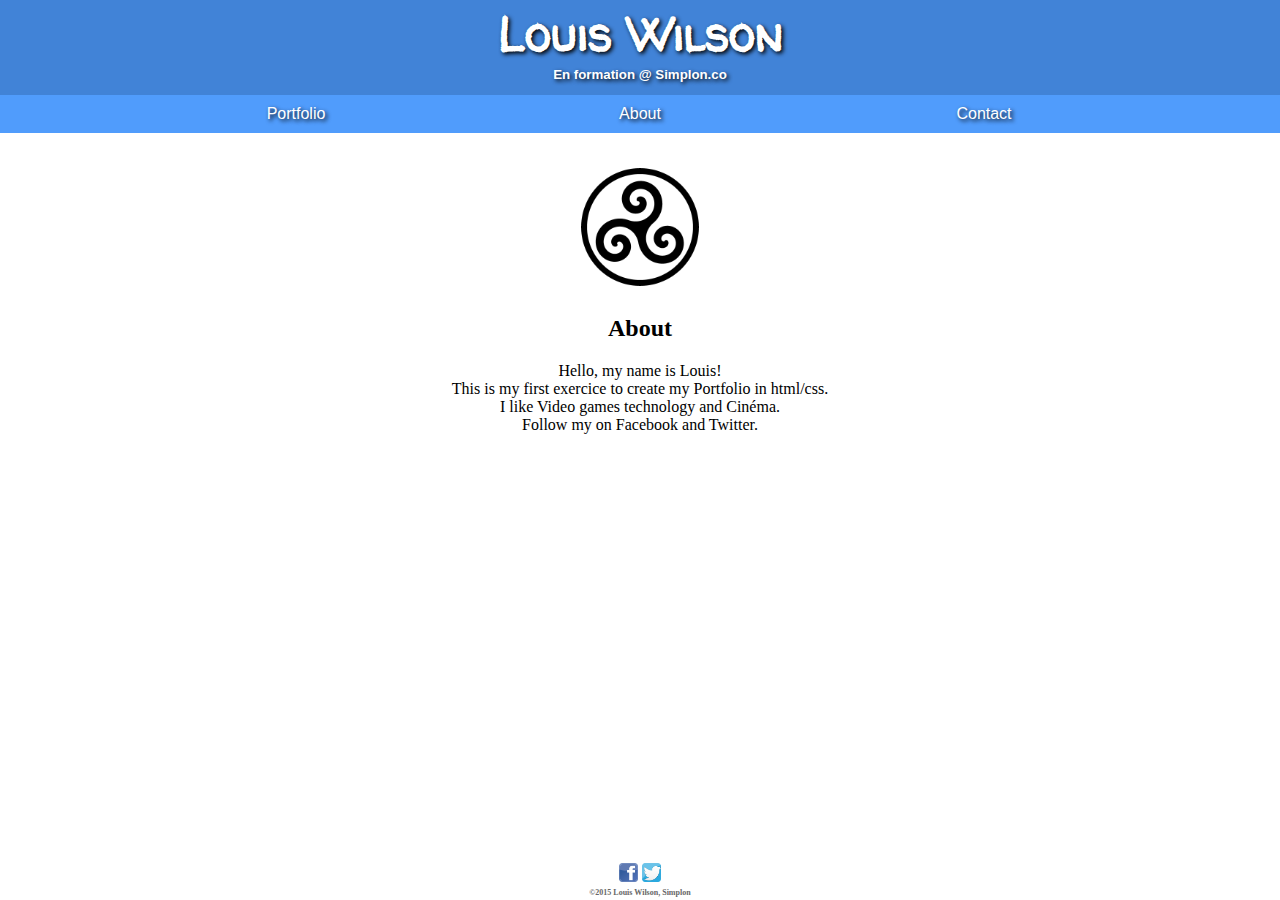
<file: Bureau/project_portfolio/html/about.html>
<!DOCTYPE html>
<html>
  <head>     <!--Page header-->
    <link href='https://fonts.googleapis.com/css?family=Walter+Turncoat' rel='stylesheet' type='text/css'>
    <meta charset="utf-8"/>
    <title>silas</title>
    <link rel="stylesheet" href="../css/index.css" />
    <link rel="stylesheet" href="../css/about.css" />
  </head>
  <body>  <!--page body-->
    <header>
      <div class="me">
        <h1>Louis Wilson</h1>
        <h5>En formation @ Simplon.co</h5>
      </div>
    </header>
    <nav>
      <ul id="horizontal_menu">
        <a href="../index.html">
          <li>Portfolio</li>
        </a>
        <a href="about.html">
          <li>
            <span class="this_page:hover">About
            </span>
          </li>
        </a>
        <a href="contact.html">
          <li>Contact</li>
        </a>
      </ul>
    </nav>
    <section>
      <div class="about">
        <img src="../images/triskel.png" alt="" />
        <h2>About</h2>
        <p>
          Hello, my name is Louis!<br> This is my first exercice to create my Portfolio in html/css.<br>I like Video games technology and Cinéma.<br>Follow my on Facebook and Twitter.
        </p>
      </div>
    </section>
    <footer>
      <div class="social_tags">
        <img src="../images/facebook_logo.png" alt="" />
        <img src="../images/twitter_logo.png" alt="" />
        <h6>©2015 Louis Wilson, Simplon</h6>
      </div>
    </footer>
  </body>
</html>
</file>
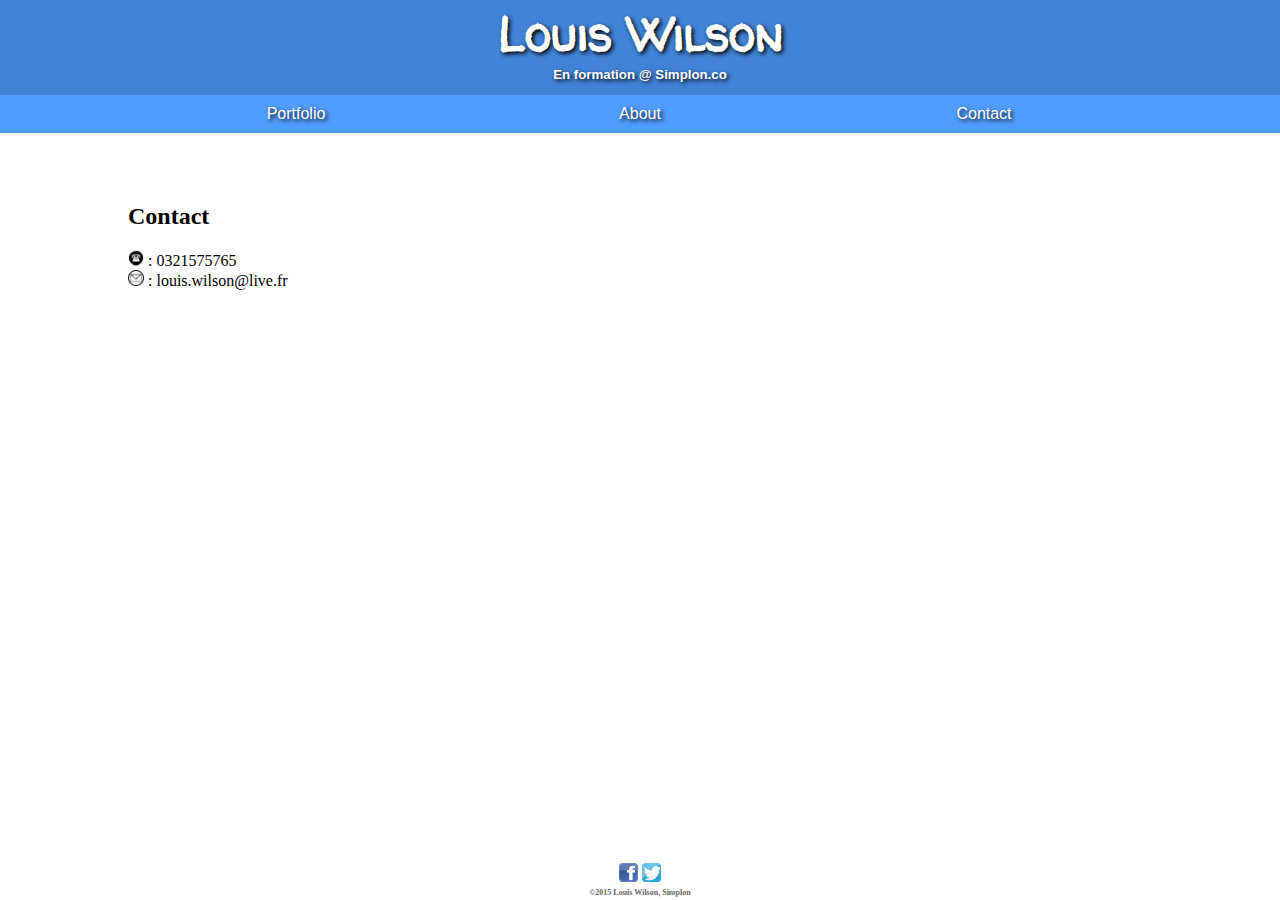
<file: Bureau/project_portfolio/html/contact.html>
<!DOCTYPE html>
<html>
  <head>     <!--Page header-->
    <link href='https://fonts.googleapis.com/css?family=Walter+Turncoat' rel='stylesheet' type='text/css'>
    <meta charset="utf-8"/>
    <title>silas</title>
    <link rel="stylesheet" href="../css/index.css" />
    <link rel="stylesheet" href="../css/contact.css" />
  </head>
  <body>  <!--page body-->
    <header>
      <div class="me">
        <h1>Louis Wilson</h1>
        <h5>En formation @ Simplon.co</h5>
      </div>
    </header>
    <nav>
      <ul id="horizontal_menu">
        <a href="../index.html">
          <li>Portfolio</li>
        </a>
        <a href="about.html">
          <li>About</li>
        </a>
        <a href="contact.html">
          <li>Contact</li>
        </a>
    </ul>
  </nav>
  <section>
    <div class="contact">
      <h2>Contact</h2>
      <img src="../images/telephone_logo.png" alt="phone" text="0321764657" />
      <span>: 0321575765</span>
      <br>
      <img src="../images/mail_logo.png" alt="mail" />
      <span>: louis.wilson@live.fr</span>
    </div>
  </section>
    <footer>
      <div class="social_tags">
        <img src="../images/facebook_logo.png" alt="" />
        <img src="../images/twitter_logo.png" alt="" />
        <h6>©2015 Louis Wilson, Simplon</h6>
      </div>
    </footer>
  </body>
</html>
</file>
<file: Bureau/project_portfolio/css/index.css>
body {
margin: auto; /*center page*/
background-color: #ffffff;
width: 100%;
}
.me h1 {
text-align: center;
width: auto;
font-family: 'Walter Turncoat', arial, cursive;
font-size: 3em;
background-color: #4183D7;
margin: auto;
color: #ffffff;
text-shadow: 2px 2px 4px #000000;
}
.me h5 {
text-align: center;
font-family: Comic Sans MS, Impact, "Arial Black", Arial, Verdana, sans-serif;
background-color: #4183D7;
margin: auto;
padding-bottom: 1em;
color: #ffffff;
text-shadow: 2px 2px 4px #000000;
}
#horizontal_menu { /*principal menu*/
list-style : none; /* Car sinon les puces se placent n'importe où */
padding:0;
margin:auto;
text-align: center; /* center menu bar */
width: 100%;
background-color: #509cfc;
}
#horizontal_menu li {
border: black;
font-family: Comic Sans MS, Impact, "Arial Black", Arial, Verdana, sans-serif;
font-size: 100%;
display: inline-block; /*align menu tittle*/
padding:10px;
width: 25%;
background-color: #509cfc;
text-shadow: 2px 2px 4px #000000;
}
#horizontal_menu li:hover {
background-color: #98c5ff;
}
 a {
width: auto;
text-decoration: none;/* remove underline of link*/
color: #ffffff; /*text menu white*/
}
a:hover{
color: #000000;/*text menu hover */
}
.social_tags {
width: 100%;
text-align: center;
display: inline-block;
position: absolute;
bottom: 0px;
}
.social_tags h6 {
color: #676767;
margin-top: 0px;
margin-bottom: 3px;
font-size: 0.5em;
}
.social_tags img {
width:1.5%;
margin-bottom: 2px;
}
</file>
<file: Bureau/project_portfolio/css/about.css>
.about {
text-align: center;
padding-top: 30px;
}
.about h1 {

}
.about p {

}
.about img {
width: 10%;
}
</file>
<file: Bureau/project_portfolio/css/contact.css>
.contact {
text-align: left;
width: 80%;
margin: auto;
padding-top: 50px;

}
.contact h2 {

}
.contact img {
width: 1em;
}
</file>
